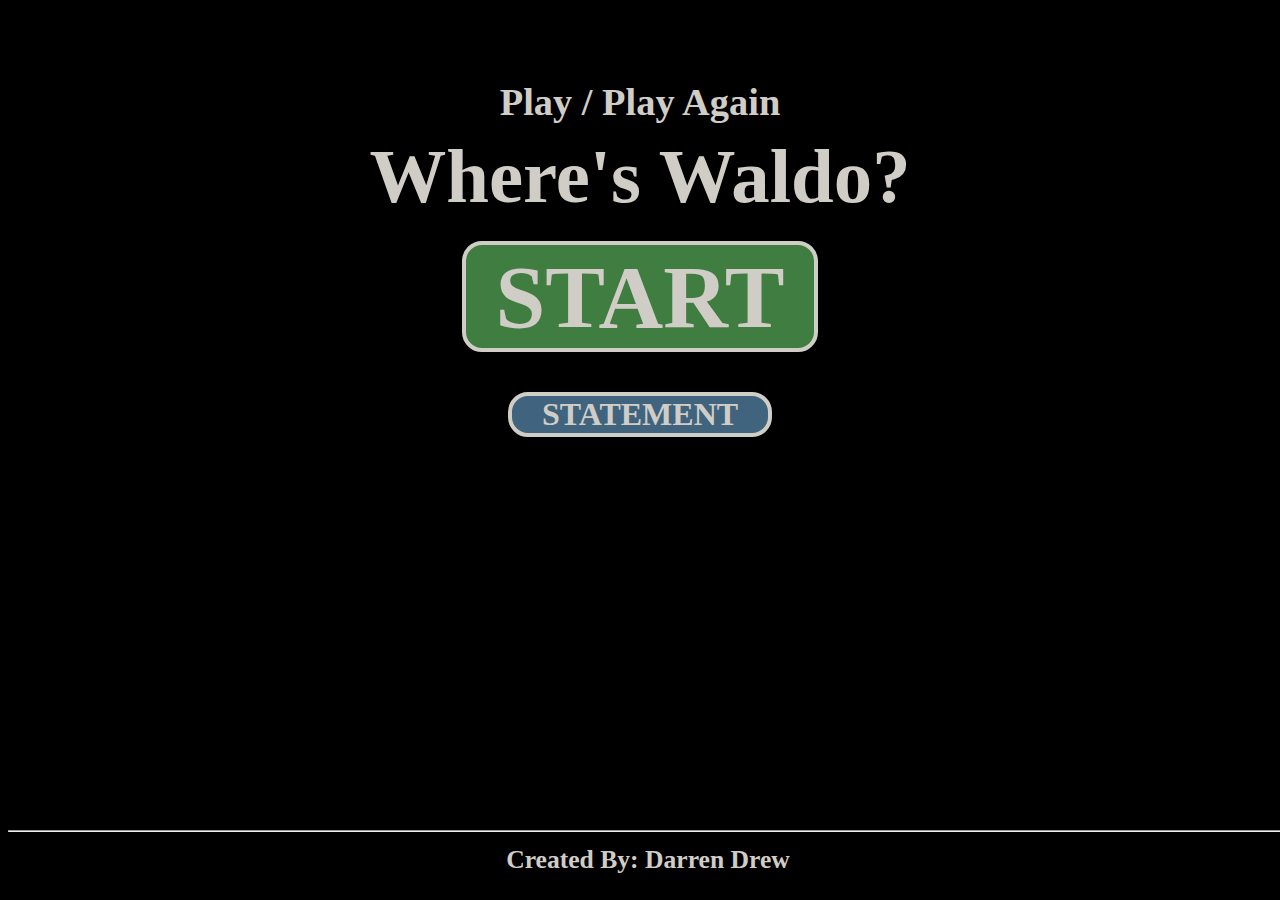
<file: index.html>
<!DOCTYPE html>

<head>
    <link rel="stylesheet" href="wheresWaldo.css">
    <link rel="icon" type="image/x-icon" href="images/waldo.png">
    <title>Where's Waldo?</title>
</head>

<body>
    <div class="upperTitle">Play / Play Again</div>
    <div class="title">Where's Waldo?</div>
    <a href="doors.html"><button class="startButton">START</button></a>
    <a href="statement.html"><button class="statementButton">STATEMENT</button></a>
</body>
<footer>
    <hr>
    Created By: Darren Drew
</footer>
</file>
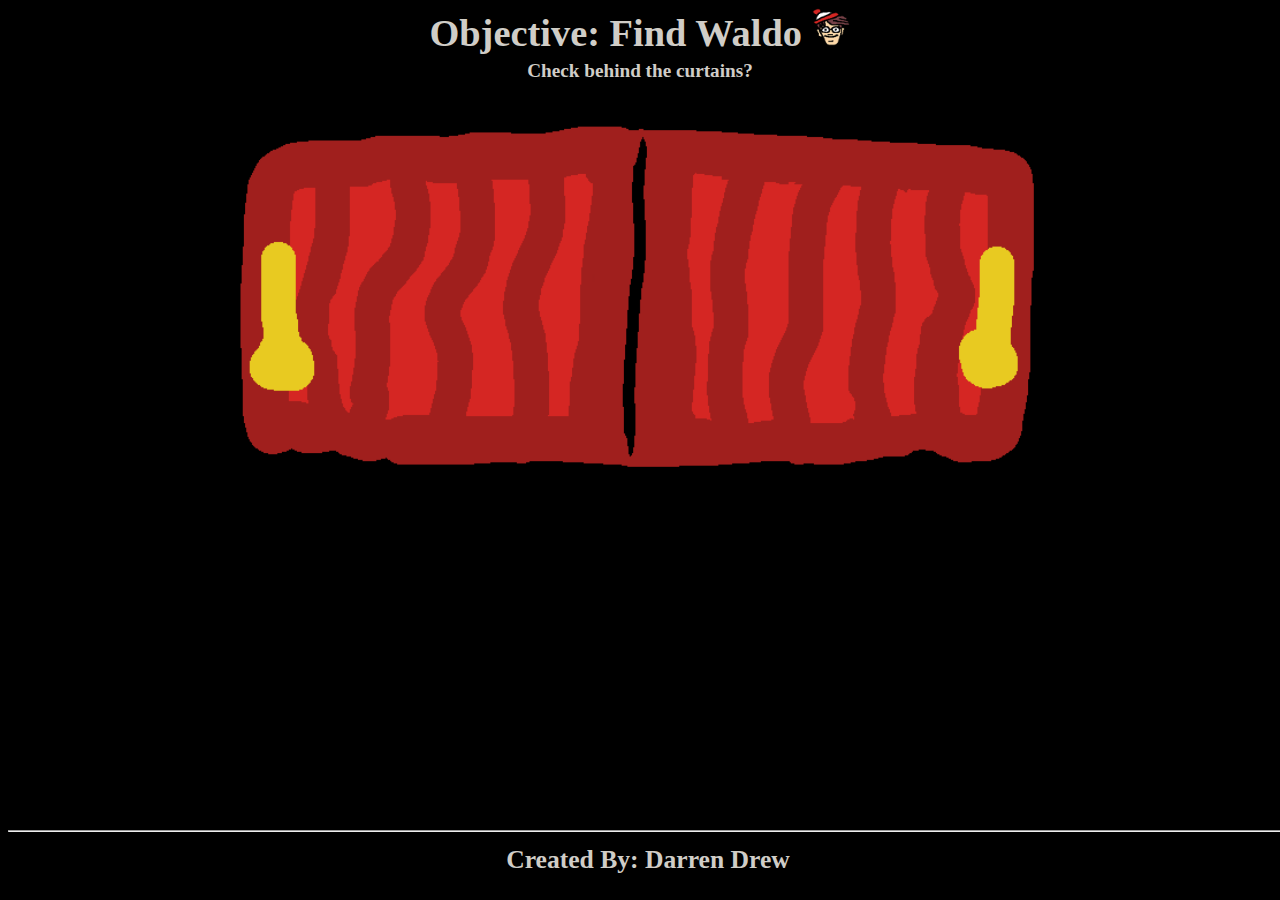
<file: curtains.html>
<!DOCTYPE html>

<head>
    <link rel="stylesheet" href="wheresWaldo.css">
    <link rel="icon" type="image/x-icon" href="images/waldo.png">
    <title>Where's Waldo?</title>
</head>

<body>
    <div class="objective">Objective: Find Waldo<a href="index.html"><img class="waldo" src="images/waldo.png"></a>
    </div>
    <div class="subObjective">Check behind the curtains?</div>
    <a href="doorsBlue.html">
        <span class="picture">
            <img class="door" src="images/curtain.png">
            <img class="doorOpen" src="images/curtainOpen.png">
        </span>
    </a>
</body>
<footer>
    <hr>
    Created By: Darren Drew
</footer>
</file>
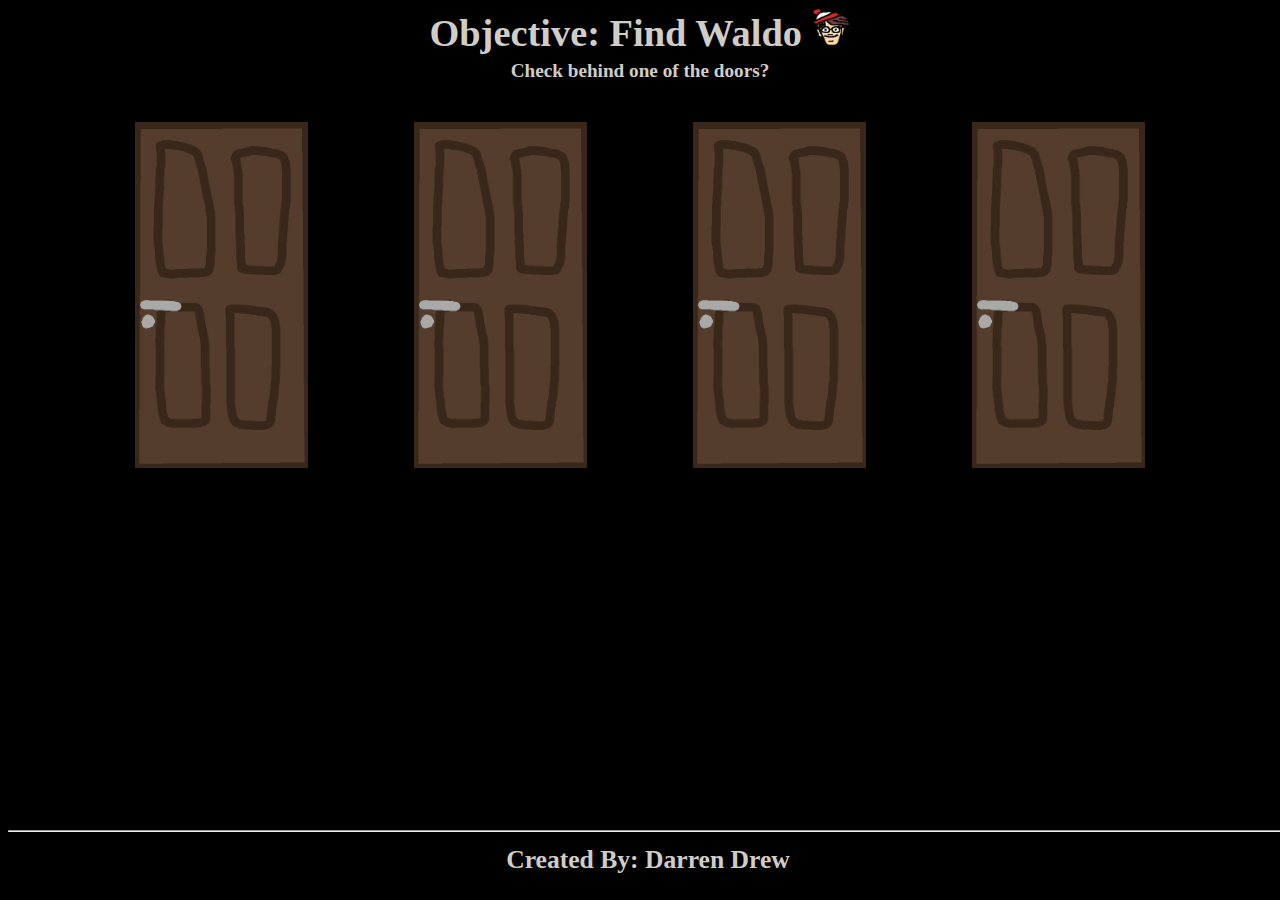
<file: doors.html>
<!DOCTYPE html>

<head>
    <link rel="stylesheet" href="wheresWaldo.css">
    <link rel="icon" type="image/x-icon" href="images/waldo.png">
    <title>Where's Waldo?</title>
</head>

<body>
    <div class="objective">Objective: Find Waldo<a href="index.html"><img class="waldo" src="images/waldo.png"></a></div>
    <div class="subObjective">Check behind one of the doors?</div>
    <a href="paintings.html">
        <span class="picture">
            <img class="door" src="images/door.png">
            <img class="doorOpen" src="images/doorOpen.png">
        </span>
    </a>
    <a href="paintings.html">
        <span class="picture">
            <img class="door" src="images/door.png">
            <img class="doorOpen" src="images/doorOpen.png">
        </span>
    </a>
    <a href="doorsBlue.html">
        <span class="picture">
            <img class="door" src="images/door.png">
            <img class="doorOpen" src="images/doorOpen.png">
        </span>
    </a>
    <a href="paintings.html">
        <span class="picture">
            <img class="door" src="images/door.png">
            <img class="doorOpen" src="images/doorOpen.png">
        </span>
    </a>
</body>
<footer>
    <hr>
    Created By: Darren Drew
</footer>
</file>
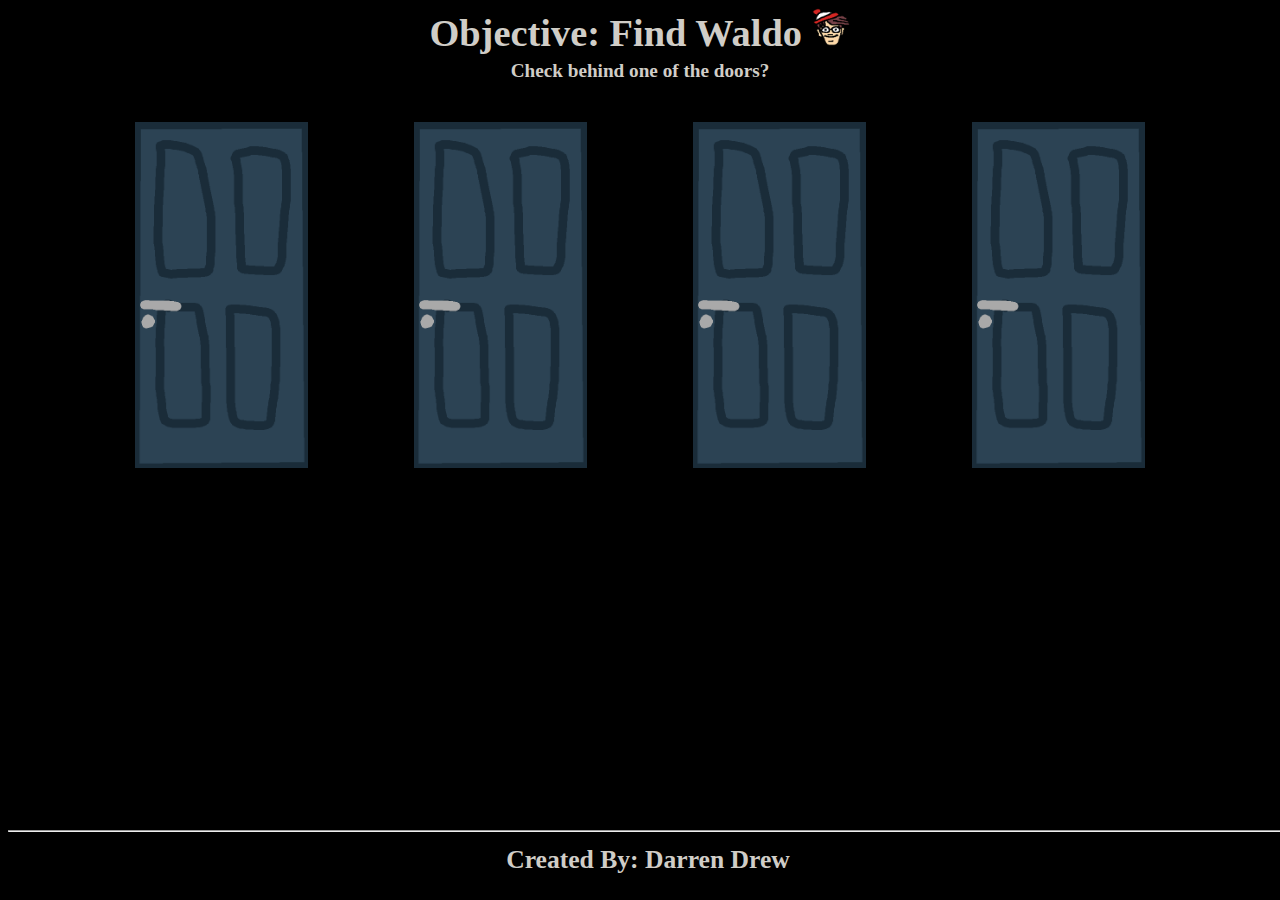
<file: doorsBlue.html>
<!DOCTYPE html>

<head>
    <link rel="stylesheet" href="wheresWaldo.css">
    <link rel="icon" type="image/x-icon" href="images/waldo.png">
    <title>Where's Waldo?</title>
</head>

<body>
    <div class="objective">Objective: Find Waldo<a href="index.html"><img class="waldo" src="images/waldo.png"></a></div>
    <div class="subObjective">Check behind one of the doors?</div>
    <a href="paintings.html">
        <span class="picture">
            <img class="door" src="images/doorBlue.png">
            <img class="doorOpen" src="images/doorBlueOpen.png">
        </span>
    </a>
    <a href="doors.html">
        <span class="picture">
            <img class="door" src="images/doorBlue.png">
            <img class="doorOpen" src="images/doorBlueOpen.png">
        </span>
    </a>
    <a href="doors.html">
        <span class="picture">
            <img class="door" src="images/doorBlue.png">
            <img class="doorOpen" src="images/doorBlueOpen.png">
        </span>
    </a>
    <a href="paintings.html">
        <span class="picture">
            <img class="door" src="images/doorBlue.png">
            <img class="doorOpen" src="images/doorBlueOpen.png">
        </span>
    </a>
</body>
<footer>
    <hr>
    Created By: Darren Drew
</footer>
</file>
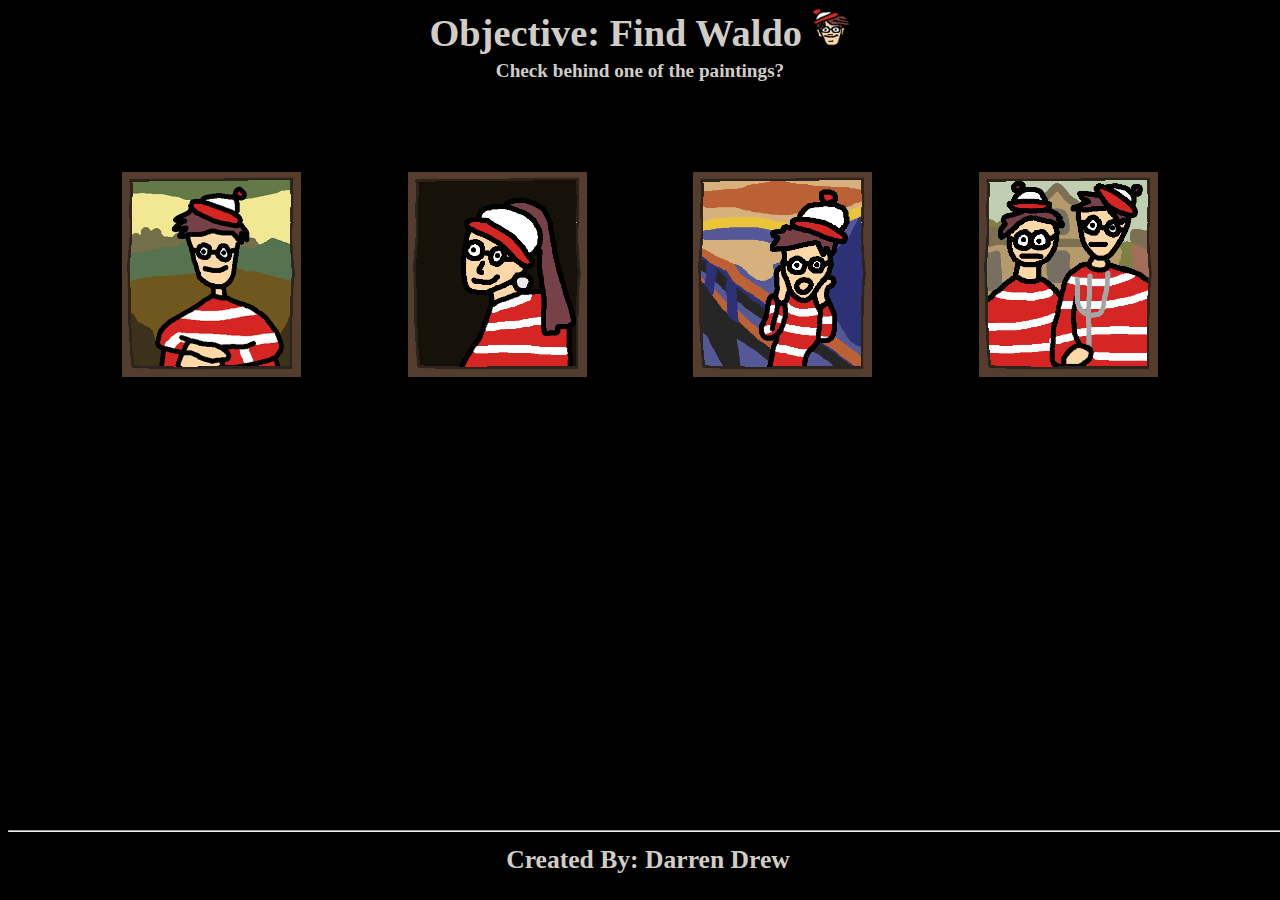
<file: paintings.html>
<!DOCTYPE html>

<head>
    <link rel="stylesheet" href="wheresWaldo.css">
    <link rel="icon" type="image/x-icon" href="images/waldo.png">
    <title>Where's Waldo?</title>
</head>

<body>
    <div class="objective">Objective: Find Waldo<a href="index.html"><img class="waldo" src="images/waldo.png"></a></div>
    <div class="subObjectivePainting">Check behind one of the paintings?</div>
    <a href="curtains.html">
        <span class="picture">
            <img class="painting" src="images/painting1.png">
            <img class="paintingOpen" src="images/paintingFrame.png">
        </span>
    </a>
    <a href="doorsBlue.html">
        <span class="picture">
            <img class="painting" src="images/painting2.png">
            <img class="paintingOpen" src="images/paintingFrame.png">
        </span>
    </a>
    <a href="curtains.html">
        <span class="picture">
            <img class="painting" src="images/painting3.png">
            <img class="paintingOpen" src="images/paintingFrame.png">
        </span>
    </a>
    <a href="curtains.html">
        <span class="picture">
            <img class="painting" src="images/painting4.png">
            <img class="paintingOpen" src="images/paintingFrame.png">
        </span>
    </a>
</body>
<footer>
    <hr>
    Created By: Darren Drew
</footer>
</file>
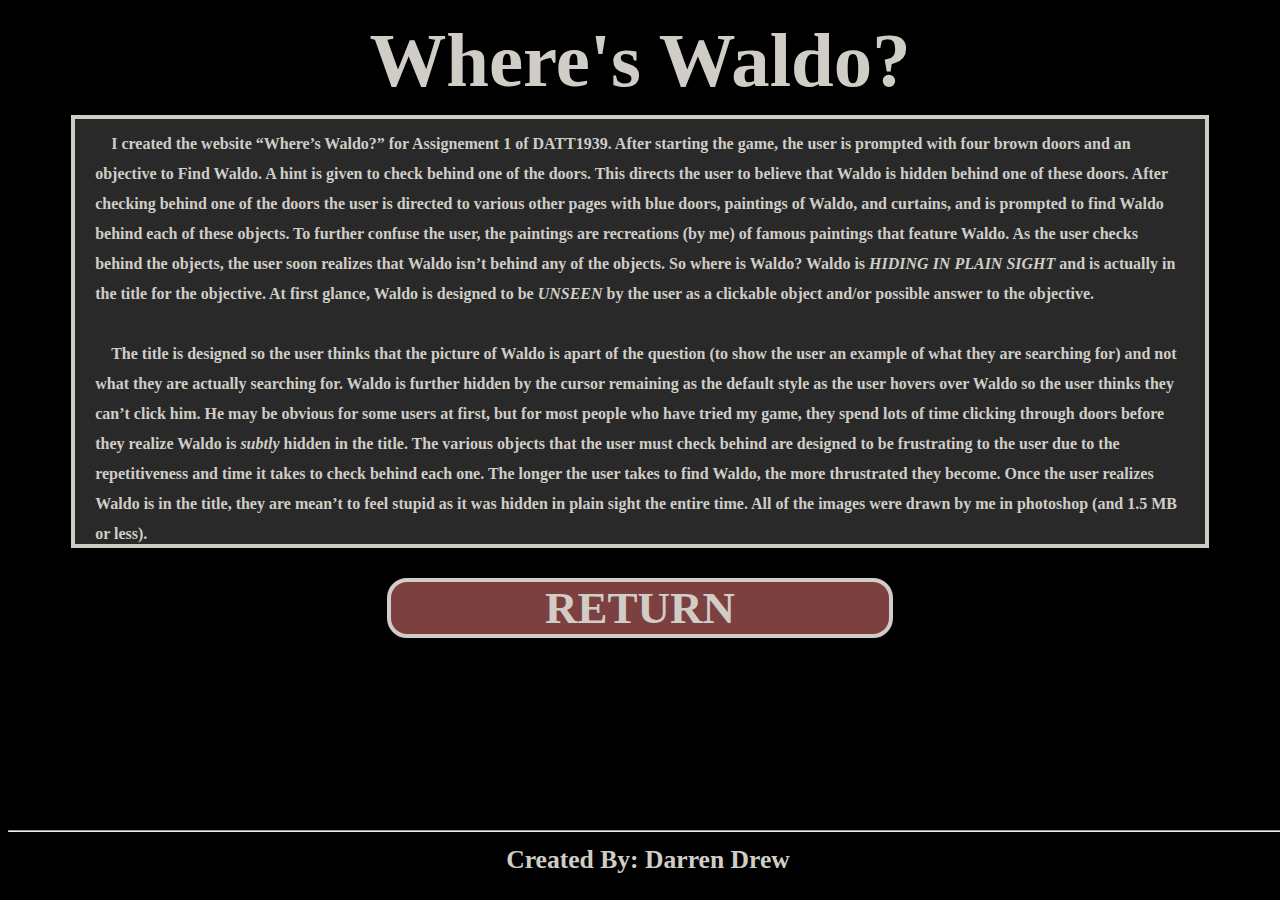
<file: statement.html>
<!DOCTYPE html>

<head>
    <link rel="stylesheet" href="wheresWaldo.css">
    <link rel="icon" type="image/x-icon" href="images/waldo.png">
    <title>Where's Waldo?</title>
</head>

<body>
    <div class="title">Where's Waldo?</div>
    <div class="paragraph">
        &nbsp&nbsp&nbsp&nbspI created the website “Where’s Waldo?” for Assignement 1 of DATT1939. After starting the
        game, the user is
        prompted with four brown doors and an objective to Find Waldo. A hint is given to check behind one of the doors.
        This directs the user to believe that Waldo is hidden behind one of these doors. After checking behind one of
        the doors the user is directed to various other pages with blue doors, paintings of Waldo, and curtains, 
        and is prompted to find Waldo behind each of these objects. To further confuse
        the user, the paintings are recreations (by me) of famous paintings that feature Waldo. As the user checks
        behind the objects, the user soon realizes that Waldo isn’t behind any of the objects. So where is Waldo? Waldo
        is <i>HIDING IN PLAIN SIGHT</i> and is actually in the title for the objective. At first glance, Waldo is
        designed to be <i>UNSEEN</i> by the user as a clickable object and/or possible answer to the objective.
        <br> <br>
        &nbsp&nbsp&nbsp&nbspThe title is designed so the user
        thinks that the picture of Waldo is apart of the question (to show the user an example of what they are
        searching for) and not
        what they are actually searching for. Waldo is further hidden by the cursor remaining as the default style as
        the user hovers over Waldo so the user thinks they can’t click him. He may be obvious for some users at first,
        but for most people who have tried my game, they spend lots of time clicking through doors before they realize
        Waldo is <i>subtly</i> hidden in the title. The various objects that the user must check behind are designed to
        be frustrating to the user due to the repetitiveness and time it takes to check behind each one. The longer the
        user takes to find Waldo, the more thrustrated they become. Once the user
        realizes Waldo is in the title, they are mean’t to feel stupid as it was hidden in plain sight the entire time.
        All of the images were drawn by me in photoshop (and 1.5 MB or less).
        <br> <br>
        &nbsp&nbsp&nbsp&nbspThe idea of the website was inspired by “The Impossible Quiz”, a web browser game where
        Question 12 is “CLiCK
        THE SMALLEST”. The user is then given 4 dots, but the smallest dot is actually hidden in the “i” of the
        question. The Impossible Quiz is a very thrustrating game due to the repetetiveness of having to restart after
        getting 3 questions wrong and the vagueness of each question. I played The Impossible Quiz a lot as a kid.
    </div>
    <a href="index.html">
        <div class="returnButton">RETURN</div>
    </a>
</body>
<footer>
    <hr>
    Created By: Darren Drew
</footer>
</file>
<file: wheresWaldo.css>
* {
    text-align: center;
    font-family: "Comic Sans MS", "Comic Sans", cursive;
    font-weight: bold;
    overflow: hidden;
}

body {
    background-color: rgb(0, 0, 0);
    color: rgb(208, 205, 199);
}

.title {
    font-size: 6vw;
    margin: 1vh 20% 10px 20%;
}

.upperTitle {
    margin: 8vh 20% 0px 20%;
    font-size: 3vw;
}

.startButton {
    color: rgb(208, 205, 199);
    font-size: 7vw;
    margin: 10px 20% 10px 20%;
    border-radius: 20px;
    border: 4px rgb(208, 205, 199) solid;
    padding: 0 30px 0 30px;
    background-color: rgb(64, 125, 64);
}

.startButton:hover {
    color: rgb(255, 255, 255);
    background-color: rgb(12, 213, 12);
    cursor: pointer;
}

footer {
    position: absolute;
    bottom: 0;
    width: 100%;
    margin-bottom: 25px;
    font-size: 2vw;
    /*font-weight: normal;*/
}

.objective {
    font-size: 3vw;
}

.waldo {
    width: 3vw;
    margin-left: 0.8vw;
}

.waldo:hover {
    cursor: default;
}

a {
    cursor: default;
}

.door {
    height: 27vw;
}

.doorOpen {
    height: 27vw;
}

.picture {
    margin: 0px 4vw;
    position: relative;
    display: inline-block;
}

.picture .doorOpen {
    display: none;
    position: absolute;
    top: 0;
    left: 0;
    z-index: 99;
}

.picture:hover .doorOpen {
    cursor: pointer;
    display: inline;
}

.subObjective {
    margin-top: 5px;
    font-size: 1.5vw;
    margin-bottom: 40px;
}

.subObjectivePainting {
    margin-top: 5px;
    font-size: 1.5vw;
    margin-bottom: 90px;
}

a {
    text-decoration: none;
}

.painting {
    height: 16vw;
}

.paintingOpen {
    height: 16vw;
}

.picture .paintingOpen {
    display: none;
    position: absolute;
    top: 0;
    left: 0;
    z-index: 99;
}

.picture:hover .paintingOpen {
    cursor: pointer;
    display: inline;
}

.returnButton {
    color: rgb(208, 205, 199);
    font-size: 5vh;
    margin: 30px 30% 10px 30%;
    border-radius: 20px;
    border: 4px rgb(208, 205, 199) solid;
    background-color: rgb(125, 64, 64);
}

.returnButton:hover {
    color: rgb(255, 255, 255);
    background-color: rgb(213, 12, 12);
    cursor: pointer;
}

.statementButton {
    color: rgb(208, 205, 199);
    font-size: 2.5vw;
    margin: 30px 20% 10px 20%;
    border-radius: 20px;
    border: 4px rgb(208, 205, 199) solid;
    padding: 0 30px 0 30px;
    background-color: rgb(64, 100, 125);
}

.statementButton:hover {
    color: rgb(255, 255, 255);
    background-color: rgb(12, 102, 213);
    cursor: pointer;
}

.paragraph {
    font-size: 16px;
    line-height: 30px;
    padding: 10px 20px;
    text-align: left;
    margin: 0 5% 0 5%;
    overflow-y: scroll;
    height: 45vh;
    background-color: rgb(41, 41, 41);
    border: 4px rgb(208, 205, 199) solid;
}
</file>
